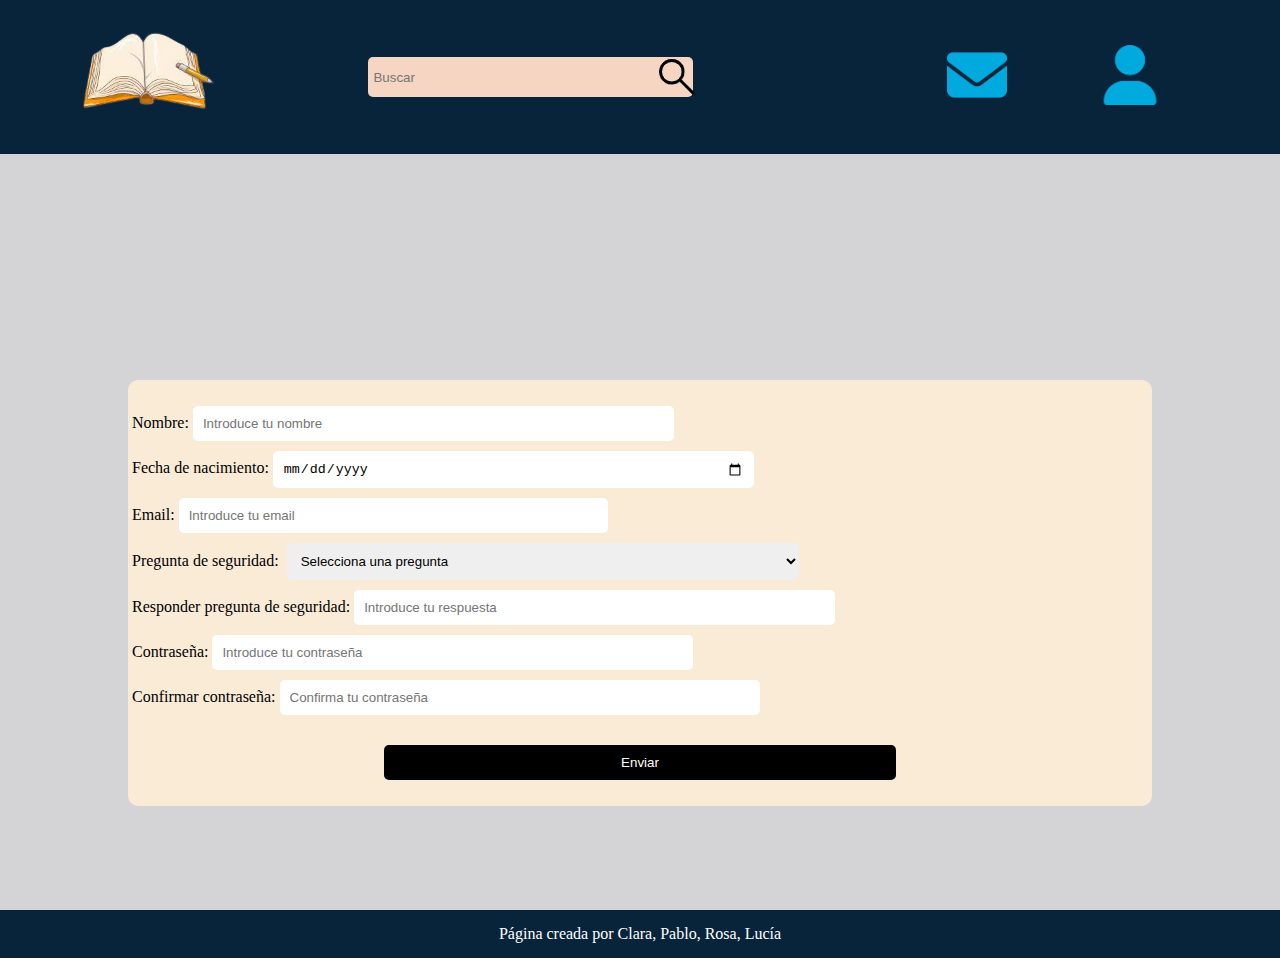
<file: Html/crearUsuario.html>
<!DOCTYPE html>
<html lang="es">

<head>
  <meta charset="UTF-8">
  <meta http-equiv="X-UA-Compatible" content="IE=edge">
  <meta name="viewport" content="width=device-width, initial-scale=1.0">
  <link rel="stylesheet" href="../Css/crearUsuario.css">
  <link rel="stylesheet" href="../Css/BarraNavegacion.css">
  <link rel="stylesheet" href="../Css/PieDePagina.css">
  <link rel="shortcut icon" href="../Imagenes/logo2.png" type="image/x-icon">
  <link rel="stylesheet" href="https://cdnjs.cloudflare.com/ajax/libs/animate.css/4.1.1/animate.min.css" />
  <!--Agregado por Rosa-->
  <link rel="preconnect" href="https://fonts.googleapis.com">
  <link rel="preconnect" href="https://fonts.gstatic.com" crossorigin>
  <link rel="preconnect" href="https://fonts.googleapis.com">
  <link rel="preconnect" href="https://fonts.gstatic.com" crossorigin>
  <link
    href="https://fonts.googleapis.com/css2?family=Dancing+Script:wght@700&family=EB+Garamond:ital,wght@1,500&family=Lora:wght@500&family=Satisfy&family=Signika+Negative:wght@600&display=swap"
    rel="stylesheet"> <!--Agregado por Rosa-->
  <title>Libreria Online</title>
</head>

<body>
  <header>
    <!-- lo insertamos desde headerFooter.js -->
  </header>
  <main>
    <br>
    <!-- Formularios -->
    <div class="contenedor">
        <form method="post" class="article1" action="">
            <div class="partes">
                <label for="nombre">Nombre:</label>
                <input type="text" class="text" id="nombre" name="nombre" placeholder="Introduce tu nombre" required>
            </div>
            <div class="partes">
                <label for="fecha_nacimiento">Fecha de nacimiento:</label>
                <input type="date" id="fecha_nacimiento" name="fecha_nacimiento" min="1930-12-31" max="2020-12-31" required>
            </div>
            <div class="partes">
                <label for="email">Email:</label>
                <input type="email" id="email" name="email" placeholder="Introduce tu email" required>
            </div>
            <div class="partes">
                <label for="pregunta_seguridad">Pregunta de seguridad:</label>
                <select id="pregunta_seguridad" name="pregunta_seguridad" required>
                    <option value="">Selecciona una pregunta</option>
                    <option value="ColorFavorito">¿Cuál es tu color favorito?</option>
                    <option value="NombreMascota">¿Cuál es el nombre de tu mascota?</option>
                    <option value="CiudadNacimiento">¿En qué ciudad naciste?</option>
                </select>
            </div>
            <div class="partes">
                <label for="respuesta_seguridad">Responder pregunta de seguridad:</label>
                <input type="text" class="text" id="respuesta_seguridad" name="respuesta_seguridad" placeholder="Introduce tu respuesta" required>
            </div>
            <div class="partes">
                <label for="contraseña">Contraseña:</label>
                <input type="password" id="contraseña" name="contraseña" placeholder="Introduce tu contraseña" required>
            </div>
            <div class="partes">
                <label for="confirmar_contraseña">Confirmar contraseña:</label>
                <input type="password" id="confirmar_contraseña" name="confirmar_contraseña" placeholder="Confirma tu contraseña" required>
            </div>
            <div class="partes" id="mensaje_contraseña"></div>
            <div class="bot">
                <button type="submit" id="enviar" disabled>Enviar</button>
            </div>
        </form>
    </div>
  </main>
  <br>
  <footer>
    <!-- lo insertamos desde headerFooter.js -->
  </footer>
  <script type='text/javascript' src='../Js/headerFooter.js'></script>
  <script type='text/javascript' src='../Js/crearUsuario.js'></script>
</body>

</html>
</file>
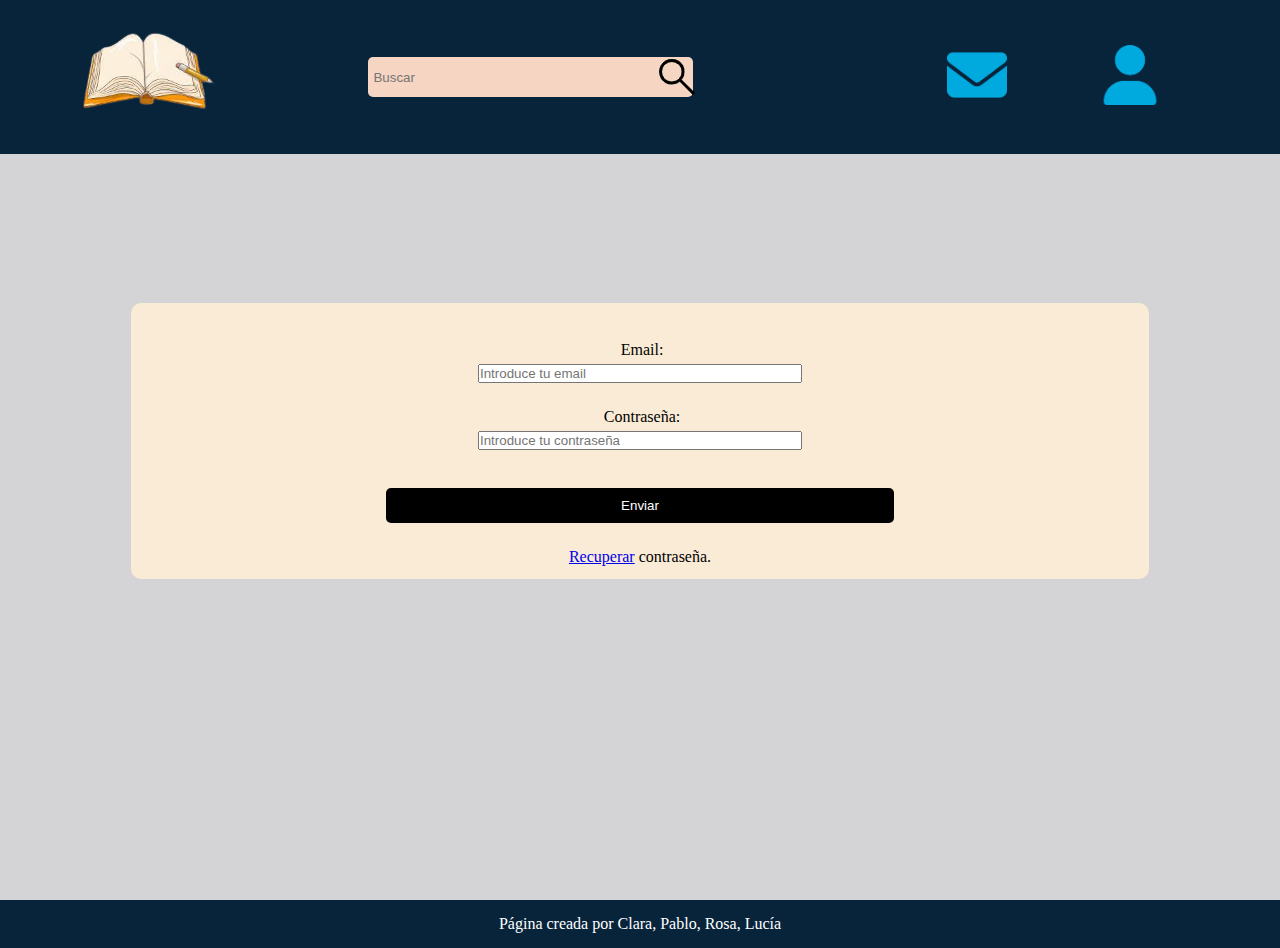
<file: Html/login.html>
<!DOCTYPE html>
<html lang="es">

<head>
  <meta charset="UTF-8">
  <meta http-equiv="X-UA-Compatible" content="IE=edge">
  <meta name="viewport" content="width=device-width, initial-scale=1.0">
  <link rel="stylesheet" href="../Css/login.css">
  <link rel="stylesheet" href="../Css/BarraNavegacion.css">
  <link rel="stylesheet" href="../Css/PieDePagina.css">
  <link rel="shortcut icon" href="../Imagenes/logo2.png" type="image/x-icon">
  <link rel="stylesheet" href="https://cdnjs.cloudflare.com/ajax/libs/animate.css/4.1.1/animate.min.css" />
  <!--Agregado por Rosa-->
  <link rel="preconnect" href="https://fonts.googleapis.com">
  <link rel="preconnect" href="https://fonts.gstatic.com" crossorigin>
  <link rel="preconnect" href="https://fonts.googleapis.com">
  <link rel="preconnect" href="https://fonts.gstatic.com" crossorigin>
  <link
    href="https://fonts.googleapis.com/css2?family=Dancing+Script:wght@700&family=EB+Garamond:ital,wght@1,500&family=Lora:wght@500&family=Satisfy&family=Signika+Negative:wght@600&display=swap"
    rel="stylesheet"> <!--Agregado por Rosa-->
  <title>Libreria Online</title>
</head>

<body>
  <header>
    <!-- lo insertamos desde headerFooter.js -->
  </header>
  <main>
    <br>
    <!-- Formularios -->
    <div class="contenedor">
        <form class="article1" method="post" action="">
            
            <div class="partes">
                <label for="email">Email:</label>
                <input type="email" id="email" name="email" placeholder="Introduce tu email" required>
            </div>
    
            <div class="partes">
                <label for="contraseña">Contraseña:</label>
                <input type="password" id="contraseña" name="contraseña" placeholder="Introduce tu contraseña" required>
                <br />
                <span id="contraseña-error"></span>
            </div>
    
            <div class="bot">
                <button type="submit" id="enviar" disabled>Enviar</button>
            </div>
            <div class="partes">
                <p><a href="#">Recuperar</a> contraseña.</p>
            </div>
        </form>
    </div>
  </main>
  <br>
  <footer>
    <!-- lo insertamos desde headerFooter.js -->
  </footer>
  <script type='text/javascript' src='../Js/headerFooter.js'></script>
  <script type='text/javascript' src='../Js/login.js'></script>
</body>

</html>
</file>
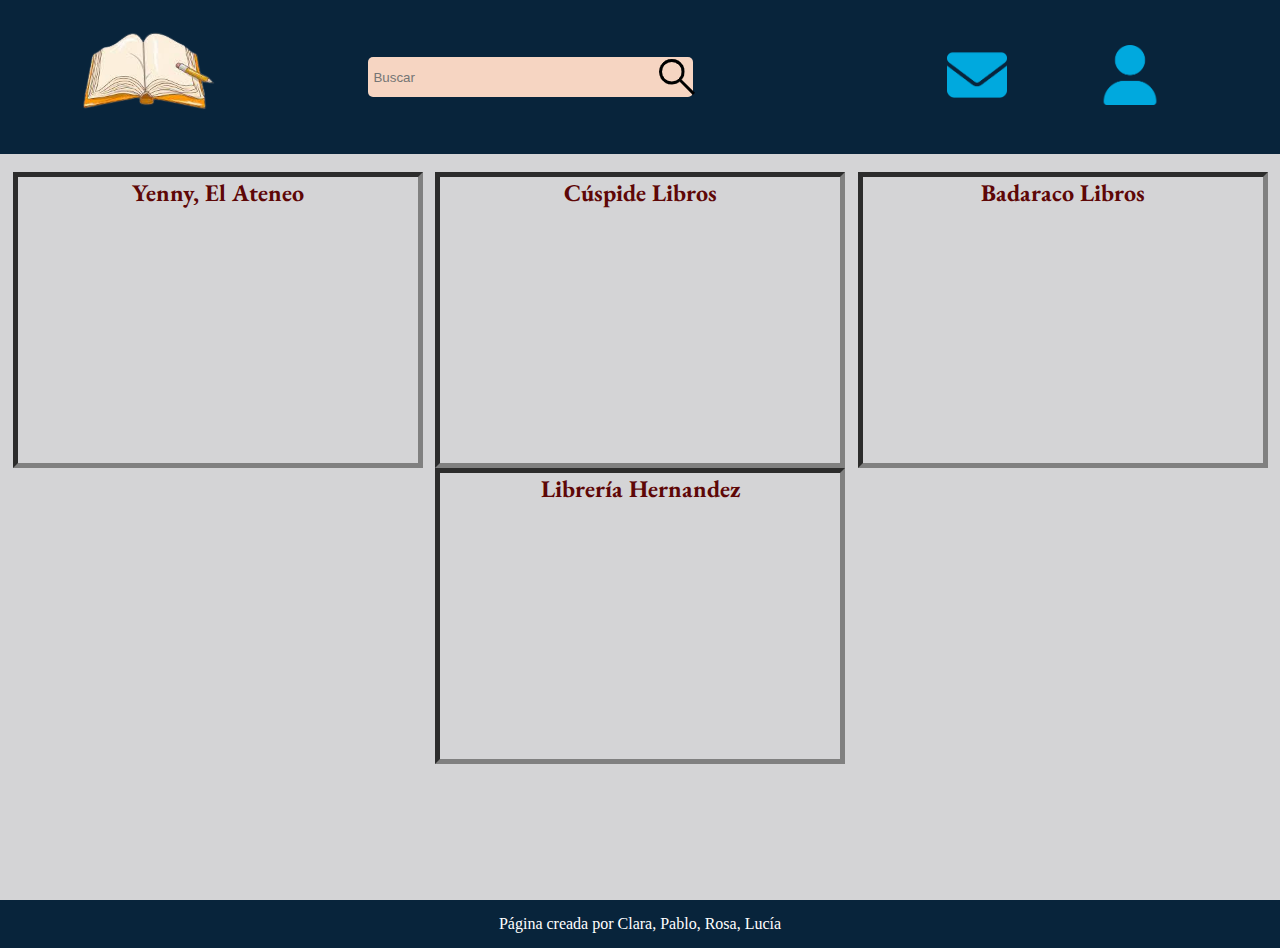
<file: Html/sucursales.html>
<!DOCTYPE html>
<html lang="es">

<head>
  <meta charset="UTF-8">
  <meta http-equiv="X-UA-Compatible" content="IE=edge">
  <meta name="viewport" content="width=device-width, initial-scale=1.0">
  <link rel="stylesheet" href="../Css/sucursales.css">
  <link rel="stylesheet" href="../Css/BarraNavegacion.css">
  <link rel="stylesheet" href="../Css/PieDePagina.css">
  <link rel="shortcut icon" href="../Imagenes/logo2.png" type="image/x-icon">
  <link rel="stylesheet" href="https://cdnjs.cloudflare.com/ajax/libs/animate.css/4.1.1/animate.min.css" />
  <!--Agregado por Rosa-->
  <link rel="preconnect" href="https://fonts.googleapis.com">
  <link rel="preconnect" href="https://fonts.gstatic.com" crossorigin>
  <link rel="preconnect" href="https://fonts.googleapis.com">
  <link rel="preconnect" href="https://fonts.gstatic.com" crossorigin>
  <link
    href="https://fonts.googleapis.com/css2?family=Dancing+Script:wght@700&family=EB+Garamond:ital,wght@1,500&family=Lora:wght@500&family=Satisfy&family=Signika+Negative:wght@600&display=swap"
    rel="stylesheet"> <!--Agregado por Rosa-->
  <title>Libreria Online</title>
</head>

<body>
  <header>
    <!-- lo insertamos desde headerFooter.js -->
  </header>
  <main>
    <br>
    <nav class="sucursales">
      <!-- las ingresamos desde ucursales.js -->
    </nav>

  </main>
  <br>
  <footer>
    <!-- lo insertamos desde headerFooter.js -->
  </footer>
  <script type='text/javascript' src='../Js/headerFooter.js'></script>

  <script type='text/javascript' src='../Js/sucursales.js'></script>

</body>

</html>
</file>
<file: Css/crearUsuario.css>
/* ESTILOS GENERALES */
*{
    margin: 0;
    padding: 0;
}

body{
    width: 100%;
    background-color: #D4D4D6;
    position: relative;
    padding-bottom: 3em;
    min-height: 100vh;
}

#logo{
    cursor: pointer;
}

.contenedor {
    display: flex;
    justify-content: center;
    align-items: center;
    height: 80vh;
}

.article1 {
    flex: auto;
    width: 90%;
    margin: 10%;
    margin-top: 250px;
    padding: 2% 0;
    background-color: antiquewhite;
    border-radius: 10px;
}

label {
    margin-bottom: 5px;
    color: black;
    margin-left: 4px;
}

.bot {
    display: flex;
    justify-content: center;
    align-items: center;
}

.text,
input[type="date"],
input[type="email"],
input[type="password"],
select {
    width: 40%;
    padding: 10px;
    margin-bottom: 10px;
    border: none;
    border-radius: 5px;
}

select option {
    color: black;
}

#mensaje_contraseña {
    color: red;
}

button[type="submit"] {
    display: block;
    margin-top: 20px;
    padding: 10px;
    width: 50%;
    background-color: black;
    color: white;
    border: none;
    border-radius: 5px;
    cursor: pointer;
    transition: background-color 0.2s;
}

button[type="submit"]:hover:not([disabled]) {
    background-color: #333;
}

@media only screen and (min-width: 768px) {

    .text,
    input[type="date"] {
        width: 45%;
        margin-right: 10%;
    }

    input[type="email"] {
        clear: both;
    }

    input[type="password"] {
        width: 45%;
        margin-right: 10%;
    }

    select {
        width: 50%;
        margin-left: 4px;
    }

    #mensaje_contraseña {
        clear: both;
    }
}
</file>
<file: Css/BarraNavegacion.css>
/* ESTILOS BARRA DE NAVEGACION */
header{
    background-color: #08243B;
}

nav{
    display: flex;
    flex-flow: row wrap;
    justify-content: space-around;
    align-items: center;
}

.secciones{
    font-weight: 600;
    font-size: large;
}

.secciones img{
    width: 60px;
}

.secciones .dropdown img{
    width: 60px;
    cursor: pointer;
}

header nav .logo img{
    height: 150px;
    animation: headShake;    /*Agregado por Rosa*/
    animation-duration: 2s;  /*Agregado por Rosa*/
}

header nav .buscador{
    display: flex;
    justify-content: space-around;
    align-items: center;
}

header nav .buscador input{
    background-color: #F6D5C2;
    border-radius: 5px;
    border: 0;
    padding-left: 5px;
    height: 40px;
    width: 25vw;  
}

header nav .buscador img{
    margin: -40px;
}

header nav .buscadorIndex{
    display: flex;
    justify-content: space-around;
    align-items: center;
}

header nav .buscadorIndex input{
    background-color: #F6D5C2;
    border-radius: 5px;
    border: 0;
    padding-left: 5px;
    height: 40px;
    width: 25vw;  
}

header nav .buscadorIndex img{
    margin: -40px;
}

header nav .secciones{
    display: flex;
    justify-content: space-around;
    align-items: center;
    width: 400px;
}

header nav .secciones a{
    text-decoration: none;
    color: #fff;
    font-size: 20px;  
}

.dropdown a{
    font-size: 12PX;
    text-decoration: none;
    color: black;
    display: block;
    padding: 5px 0;
    font-weight: bold;
    text-align: center;
    font-family: Verdana, Geneva, Tahoma, sans-serif;
    cursor: pointer;
}

.dropdown a:hover{
    background-color: turquoise;
    color: #000;
    cursor: pointer;
}

#opcionesMenu{
    display: none;
    position: absolute;
    background-color: #2A230E;
    min-width: 180px;
    box-shadow: 0px 8px 16px 0px rgba(0,0,0,0.2);
    padding: 12px 16px;
    z-index: 1;
    right: 10px;
}
</file>
<file: Css/PieDePagina.css>
footer{
    background-color: #08243B;
    color: #fff;
    text-align: center;
    position: absolute;
    bottom: 0;
    width: 100%;
    padding: 15PX 0;
}
</file>
<file: Css/login.css>
/* ESTILOS GENERALES */
*{
    margin: 0;
    padding: 0;
}

body{
    width: 100%;
    background-color: #D4D4D6;
    position: relative;
    padding-bottom: 3em;
    min-height: 100vh;
}

#logo{
    cursor: pointer;
}

.contenedor {
    display: flex;
    justify-content: center;
    align-items: center;
    margin: 4px;
}

.article1 {
    flex: auto;
    width: 90%;
    margin: 10%;
    padding: 1% 0; 
    background-color: antiquewhite;
    border-radius: 10px;
}

label {
    margin-bottom: 5px;
    color: black;
    margin-left: 4px;
}

.bot {
    display: flex;
    justify-content: center;
    align-items: center;
}


button[type="submit"] {
    display: block;
    margin-top: 20px;
    padding: 10px;
    width: 50%;
    background-color: black;
    color: white;
    border: none;
    border-radius: 5px;
    cursor: pointer;
    transition: background-color 0.2s;
}

    button[type="submit"]:hover:not([disabled]) {
        background-color: #333;
    }

.partes {
    display: flex;
    flex-direction: column;
    justify-content: center;
    align-items: center;
    margin-top: 25px;
}

input {
    width: 25vw;
}

.partes p {
    text-align: center;
}
</file>
<file: Css/sucursales.css>
/* ESTILOS GENERALES */
*{
    margin: 0;
    padding: 0;
}

body{
    background-color: #D4D4D6;
    position: relative;
    padding-bottom: 3em;
    min-height: 100vh;
}

.sucursales{
    display: flex;
    justify-content: space-evenly;
    font-family: 'EB Garamond', serif;
    color: rgb(94, 7, 7);
}    


.libreria{
    text-align: center;
    border: 5px inset grey;
}
</file>
